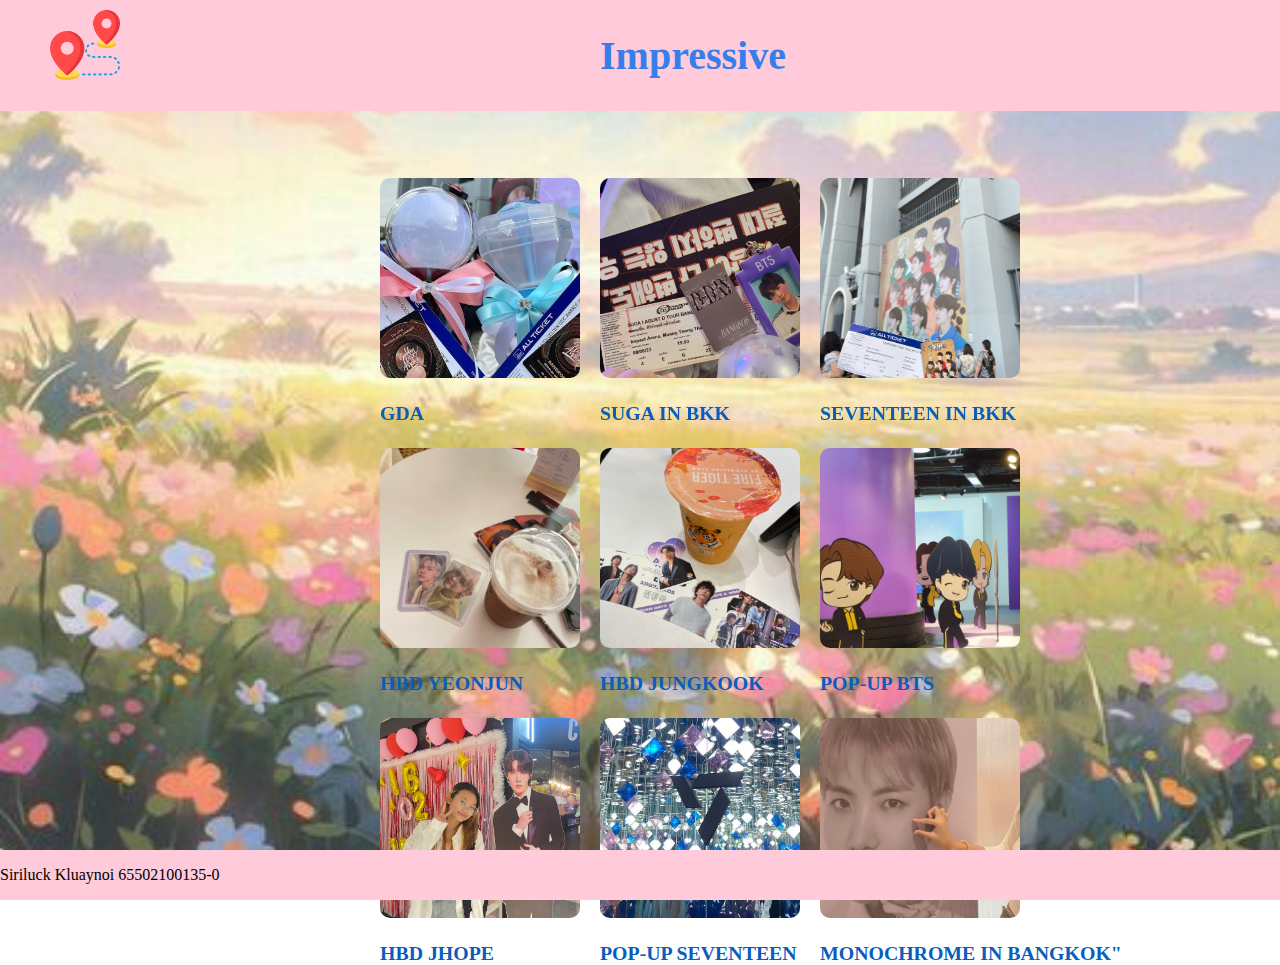
<file: index.html>
<!DOCTYPE html>
<html lang="en">
<head>
    <meta charset="UTF-8">
    <meta name="viewport" content="width=<device-width>, initial-scale=1.0">
    <title>impressed</title>
    <link rel="stylesheet" href="./style.css">
    <link rel="preconnect" href="https://fonts.gstatic.com" crossorigin>
    <link href="https://fonts.googleapis.com/css2?family=Lora:ital,wght@0,400..700;1,400..700&display=swap" rel="stylesheet">
    <link rel="icon" href="img/travel.png">

</head>
<header>
    <div class="container">
        <h1 Align="center">
            Impressive </h1>
        </div></header>
<a href="index.html" class="logo" target="_blank">
		<img src="img/destination.png" alt="">
	</a>

<body>
        <div class ="box">
        <div class="box box1"><a href="index1.html"><img src="img/8.jpg" alt="" class="imgbox" /><div class="textpic"><p>GDA</p></div></a></div>
        <div class="box box2"><a href="index2.html"><img src="img/14.jpg" alt="" class="imgbox"/><div class="textpic"><p>SUGA IN BKK</p></div></a></div>
        <div class="box box3"><a href="index3.html"><img src="img/15.jpg" alt="" class="imgbox" /><div class="textpic"><p>SEVENTEEN IN BKK</p></div></a></div>
        <div class="box box4"><a href="index4.html"><img src="img/18.jpg" alt="" class="imgbox"/><div class="textpic"><p>HBD YEONJUN </p></div></a></div>
        <div class="box box5"><a href="index5.html"><img src="img/17.jpg"  alt="" class="imgbox"/><div class="textpic"><p>HBD JUNGKOOK</p></div></a></div>
        <div class="box box6"><a href="index6.html"><img src="img/19.jpg"  alt="" class="imgbox"/><div class="textpic"><p>POP-UP BTS</p></div></a></div>
        <div class="box box7"><a href="index7.html"><img src="img/jh.jpg" alt="" class="imgbox" /><div class="textpic"><p>HBD JHOPE</p></div></a></div>
        <div class="box box8"><a href="index8.html"><img src="img/22.jpg" alt="" class="imgbox"/><div class="textpic"><p>POP-UP SEVENTEEN</p></div></a></div>
        <div class="box box9"><a href="index9.html"><img src="img/20.jpg" alt="" class="imgbox" /><div class="textpic"><p>MONOCHROME IN BANGKOK"</p></div></a></div>
    </div>
    <footer>
        <p>Siriluck Kluaynoi 65502100135-0</p>
        </footer>
</body>
</html>
</file>
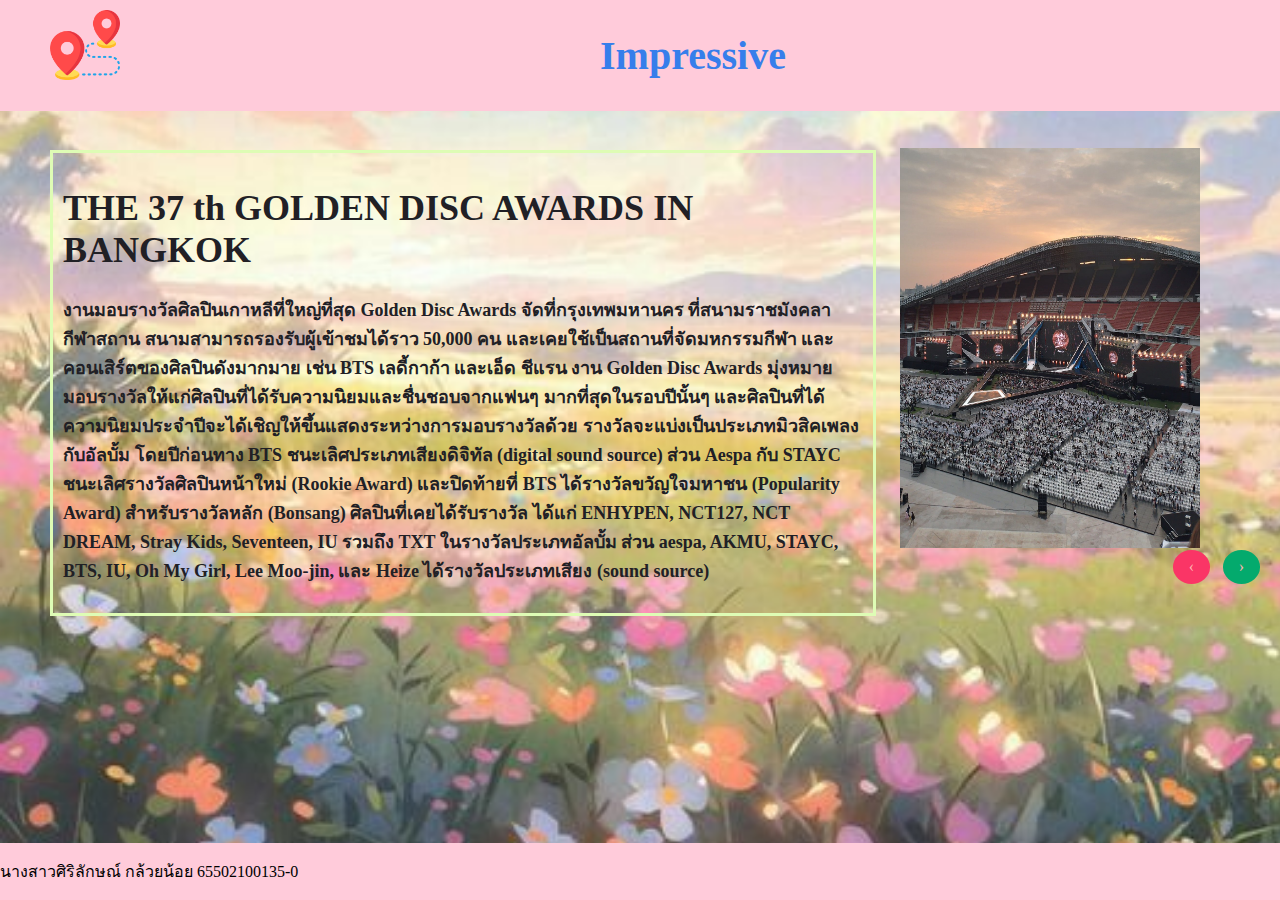
<file: index1.html>
<!DOCTYPE html>
<html lang="en">
<head>
    <meta charset="UTF-8">
    <meta name="viewport" content="width=<device-width>, initial-scale=1.0">
    <title>impressed</title>
    <link rel="stylesheet" href="./style.css">
    <link rel="preconnect" href="https://fonts.gstatic.com" crossorigin>
    <link href="https://fonts.googleapis.com/css2?family=Lora:ital,wght@0,400..700;1,400..700&display=swap" rel="stylesheet">


</head>
<body>
    <body>
        <a href="index.html" class="logo" target="_blank">
            <img src="img/destination.png" alt="">
        </a>
                
        <header>
            <div class="container">
                        <h1 Align="center">
                            Impressive </h1>
                </div>
            </header>
        
                        <div class="text">
                            <h1>THE 37 th GOLDEN DISC AWARDS IN BANGKOK</h1>
                            <p>งานมอบรางวัลศิลปินเกาหลีที่ใหญ่ที่สุด Golden Disc Awards จัดที่กรุงเทพมหานคร ที่สนามราชมังคลากีฬาสถาน 
                                สนามสามารถรองรับผู้เข้าชมได้ราว 50,000 คน และเคยใช้เป็นสถานที่จัดมหกรรมกีฬา และคอนเสิร์ตของศิลปินดังมากมาย เช่น BTS เลดี้กาก้า และเอ็ด ชีแรน 
                                งาน Golden Disc Awards มุ่งหมายมอบรางวัลให้แก่ศิลปินที่ได้รับความนิยมและชื่นชอบจากแฟนๆ มากที่สุดในรอบปีนั้นๆ และศิลปินที่ได้ความนิยมประจำปีจะได้เชิญให้ขึ้นแสดงระหว่างการมอบรางวัลด้วย 
                                รางวัลจะแบ่งเป็นประเภทมิวสิคเพลงกับอัลบั้ม โดยปีก่อนทาง BTS ชนะเลิศประเภทเสียงดิจิทัล (digital sound source) ส่วน Aespa กับ STAYC ชนะเลิศรางวัลศิลปินหน้าใหม่ (Rookie Award) และปิดท้ายที่ BTS ได้รางวัลขวัญใจมหาชน (Popularity Award)
                                สำหรับรางวัลหลัก (Bonsang) ศิลปินที่เคยได้รับรางวัล ได้แก่ ENHYPEN, NCT127, NCT DREAM, Stray Kids, Seventeen, IU รวมถึง TXT 
                                ในรางวัลประเภทอัลบั้ม ส่วน aespa, AKMU, STAYC, BTS, IU, Oh My Girl, Lee Moo-jin, และ Heize ได้รางวัลประเภทเสียง (sound source)</p>
                        </div>
                        <div class="image">
                            <p Align="right"><img src="img/gda.jpg" alt="Description of the image" height="400" width="300"></p>
                        </div>
                    </div>
                
                    <a href="index.html" class="previous round">&#8249;</a>
                    <a href="index2.html" class="next round">&#8250;</a>
                   <footer>

                    <p>นางสาวศิริลักษณ์ กล้วยน้อย 65502100135-0</p>
                    </footer>

                    
            </body>
            </html>
</file>
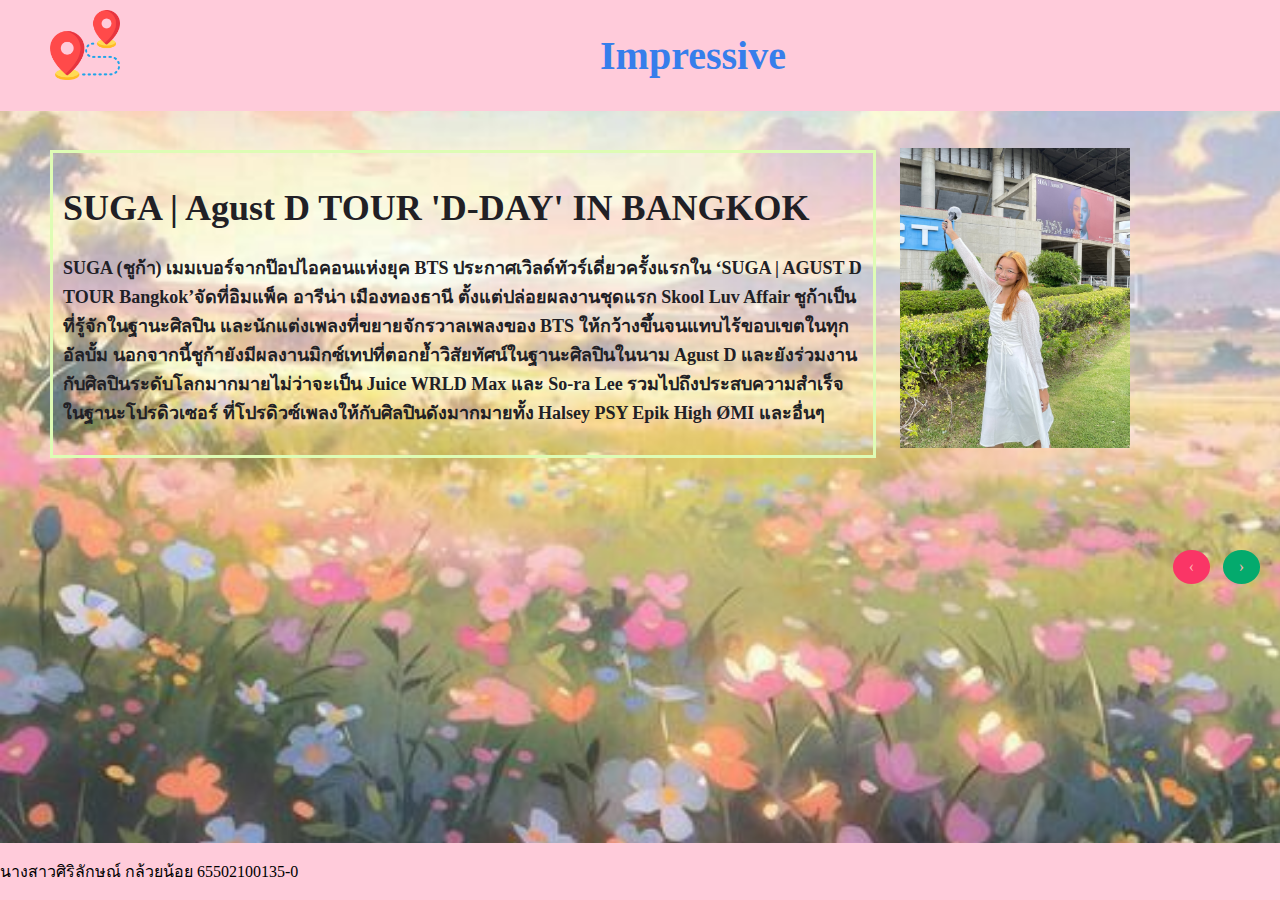
<file: index2.html>
<!DOCTYPE html>
<html lang="en">
<head>
    <meta charset="UTF-8">
    <meta name="viewport" content="width=<device-width>, initial-scale=1.0">
    <title>impressed</title>
    <link rel="stylesheet" href="./style.css">
    <link rel="preconnect" href="https://fonts.gstatic.com" crossorigin>
    <link href="https://fonts.googleapis.com/css2?family=Lora:ital,wght@0,400..700;1,400..700&display=swap" rel="stylesheet">


</head>
<body>
    <a href="index.html" class="logo" target="_blank">
		<img src="img/destination.png" alt="">
	</a>
    <header>
        <div class="container">
                    <h1 Align="center">
                        Impressive </h1>
            </div>
        </header>
            <div class="text">
                <h1>SUGA | Agust D TOUR 'D-DAY' IN BANGKOK</h1>
                <p>SUGA (ชูก้า) เมมเบอร์จากป๊อปไอคอนแห่งยุค BTS ประกาศเวิลด์ทัวร์เดี่ยวครั้งแรกใน ‘SUGA | AGUST D TOUR Bangkok’จัดที่อิมแพ็ค อารีน่า เมืองทองธานี
            ตั้งแต่ปล่อยผลงานชุดแรก Skool Luv Affair ชูก้าเป็นที่รู้จักในฐานะศิลปิน และนักแต่งเพลงที่ขยายจักรวาลเพลงของ BTS ให้กว้างขึ้นจนแทบไร้ขอบเขตในทุกอัลบั้ม 
            นอกจากนี้ชูก้ายังมีผลงานมิกซ์เทปที่ตอกย้ำวิสัยทัศน์ในฐานะศิลปินในนาม Agust D และยังร่วมงานกับศิลปินระดับโลกมากมายไม่ว่าจะเป็น Juice WRLD Max และ So-ra Lee รวมไปถึงประสบความสำเร็จในฐานะโปรดิวเซอร์ 
            ที่โปรดิวซ์เพลงให้กับศิลปินดังมากมายทั้ง Halsey PSY Epik High ØMI และอื่นๆ</p>
            </div>
            <div class="image">
                <p Align="right"><img src="img/suga.jpg" alt="Description of the image" height="300" width="230"></p>
            </div>
        </div>
    
    <a href="index1.html" class="previous round">&#8249;</a>
    <a href="index3.html" class="next round">&#8250;</a>
   <footer>

    <p>นางสาวศิริลักษณ์ กล้วยน้อย 65502100135-0</p>
    </footer>

    
</body>
</html>
</file>
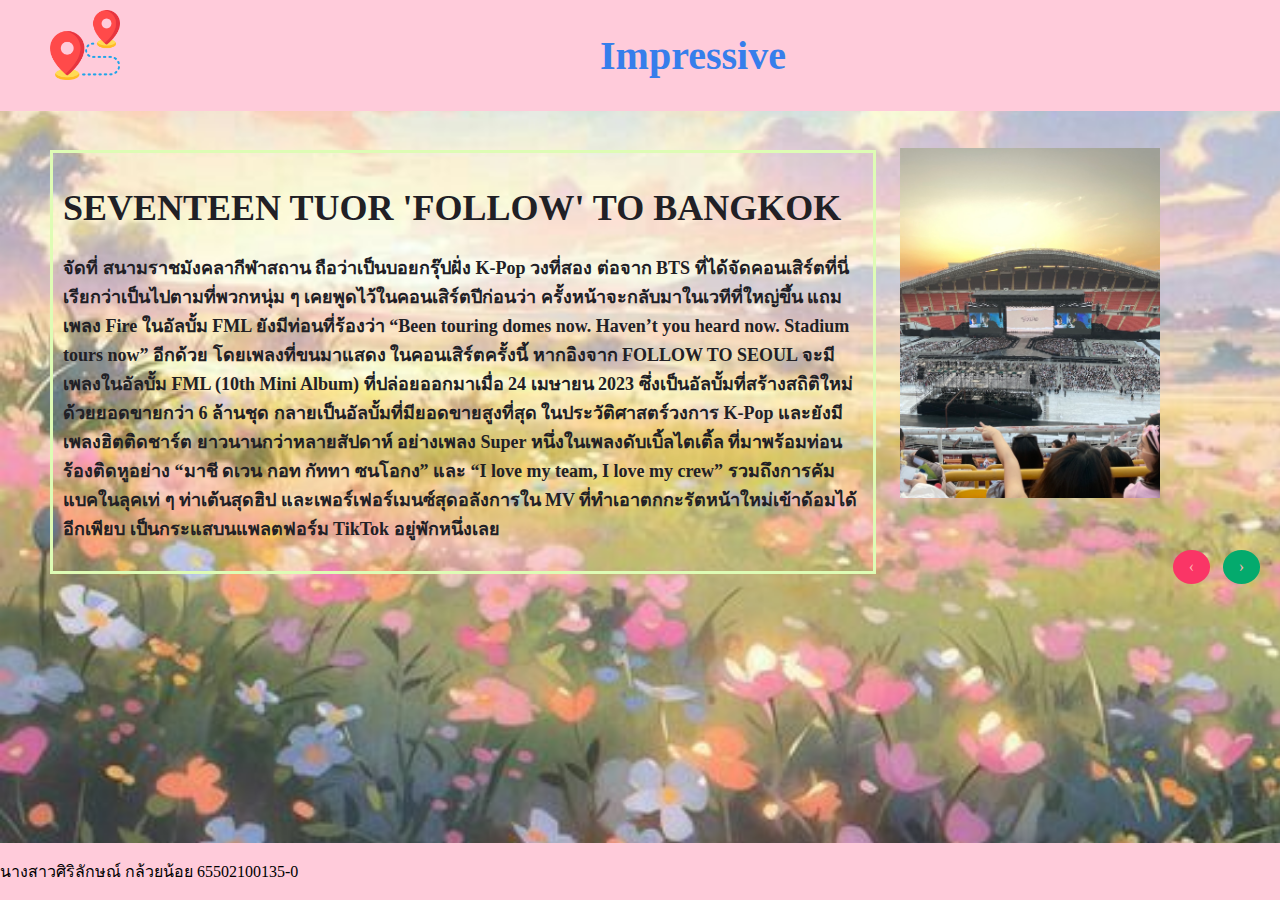
<file: index3.html>
<!DOCTYPE html>
<html lang="en">
<head>
    <meta charset="UTF-8">
    <meta name="viewport" content="width=<device-width>, initial-scale=1.0">
    <title>impressed</title>
    <link rel="stylesheet" href="./style.css">
    <link rel="preconnect" href="https://fonts.gstatic.com" crossorigin>
    <link href="https://fonts.googleapis.com/css2?family=Lora:ital,wght@0,400..700;1,400..700&display=swap" rel="stylesheet">


</head>
<body>
    <a href="index.html" class="logo" target="_blank">
		<img src="img/destination.png" alt="">
	</a>
    <header>
        <div class="container">
                    <h1 Align="center">
                        Impressive </h1>
            </div>
        </header>
            <div class="text">
                <h1> SEVENTEEN TUOR 'FOLLOW' TO BANGKOK
                </h1>
                <p>จัดที่ สนามราชมังคลากีฬาสถาน ถือว่าเป็นบอยกรุ๊ปฝั่ง K-Pop วงที่สอง ต่อจาก BTS ที่ได้จัดคอนเสิร์ตที่นี่ เรียกว่าเป็นไปตามที่พวกหนุ่ม ๆ เคยพูดไว้ในคอนเสิร์ตปีก่อนว่า ครั้งหน้าจะกลับมาในเวทีที่ใหญ่ขึ้น แถมเพลง Fire ในอัลบั้ม FML ยังมีท่อนที่ร้องว่า 
                    “Been touring domes now. Haven’t you heard now. Stadium tours now” อีกด้วย โดยเพลงที่ขนมาแสดง ในคอนเสิร์ตครั้งนี้ หากอิงจาก FOLLOW TO SEOUL จะมีเพลงในอัลบั้ม FML (10th Mini Album) ที่ปล่อยออกมาเมื่อ 24 เมษายน 2023 ซึ่งเป็นอัลบั้มที่สร้างสถิติใหม่ 
                    ด้วยยอดขายกว่า 6 ล้านชุด กลายเป็นอัลบั้มที่มียอดขายสูงที่สุด ในประวัติศาสตร์วงการ K-Pop และยังมีเพลงฮิตติดชาร์ต ยาวนานกว่าหลายสัปดาห์ อย่างเพลง Super หนึ่งในเพลงดับเบิ้ลไตเติ้ล ที่มาพร้อมท่อนร้องติดหูอย่าง “มาชี ดเวน กอท กัททา ซนโอกง” และ “I love my team, I love my crew” รวมถึงการคัมแบคในลุคเท่ ๆ ท่าเต้นสุดฮิป 
                    และเพอร์เฟอร์เมนซ์สุดอลังการใน MV ที่ทำเอาตกกะรัตหน้าใหม่เข้าด้อมได้อีกเพียบ เป็นกระแสบนแพลตฟอร์ม TikTok อยู่พักหนึ่งเลย </p>
            </div>
            <div class="image">
                <p Align="right"><img src="img/svt.jpg" alt="Description of the image" height="350" width="260"></p>
            </div>
        </div>
    
    <a href="index2.html" class="previous round">&#8249;</a>
    <a href="index4.html" class="next round">&#8250;</a>
   <footer>

    <p>นางสาวศิริลักษณ์ กล้วยน้อย 65502100135-0</p>
    </footer>

    
</body>
</html>
</file>
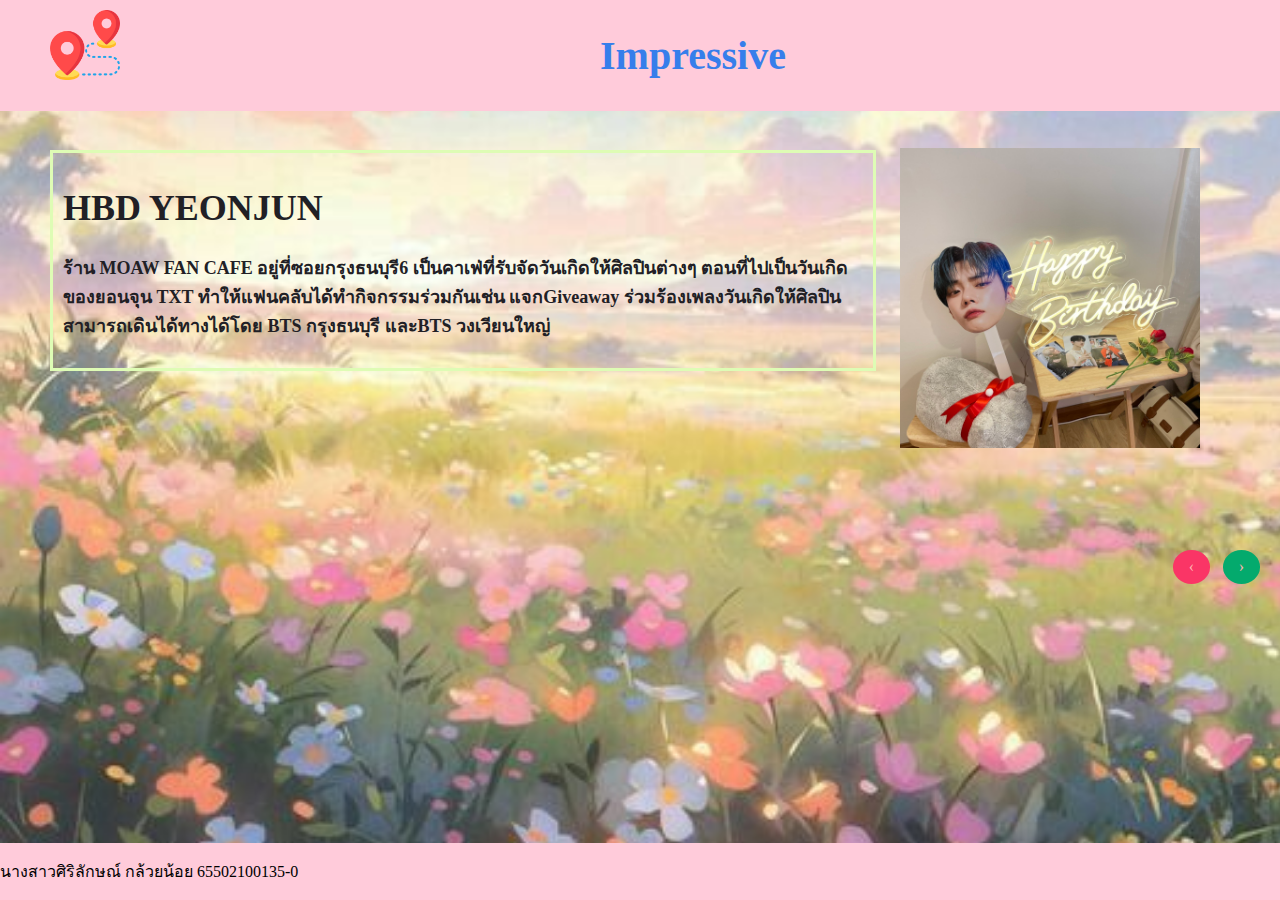
<file: index4.html>
<!DOCTYPE html>
<html lang="en">
<head>
    <meta charset="UTF-8">
    <meta name="viewport" content="width=<device-width>, initial-scale=1.0">
    <title>impressed</title>
    <link rel="stylesheet" href="./style.css">
    <link rel="preconnect" href="https://fonts.gstatic.com" crossorigin>
    <link href="https://fonts.googleapis.com/css2?family=Lora:ital,wght@0,400..700;1,400..700&display=swap" rel="stylesheet">


</head>
<body>
    <a href="index.html" class="logo" target="_blank">
		<img src="img/destination.png" alt="">
	</a>

    <header>
        <div class="container">
                    <h1 Align="center">
                        Impressive </h1>
            </div>
        </header>
            <div class="text">
                <h1> HBD YEONJUN</h1>
                <p>ร้าน MOAW FAN CAFE อยู่ที่ซอยกรุงธนบุรี6 เป็นคาเฟ่ที่รับจัดวันเกิดให้ศิลปินต่างๆ ตอนที่ไปเป็นวันเกิดของยอนจุน TXT ทำให้แฟนคลับได้ทำกิจกรรมร่วมกันเช่น แจกGiveaway ร่วมร้องเพลงวันเกิดให้ศิลปิน
                    สามารถเดินได้ทางได้โดย BTS กรุงธนบุรี และBTS วงเวียนใหญ่</p>
            </div>
            <div class="image">
                <p Align="right"><img src="img/yj.jpg" alt="Description of the image" height="300" width="300"></p>
            </div>
        </div>
    
    <a href="index3.html" class="previous round">&#8249;</a>
    <a href="index5.html" class="next round">&#8250;</a>
   <footer>

    <p>นางสาวศิริลักษณ์ กล้วยน้อย 65502100135-0</p>
    </footer>

    
</body>
</html>
</file>
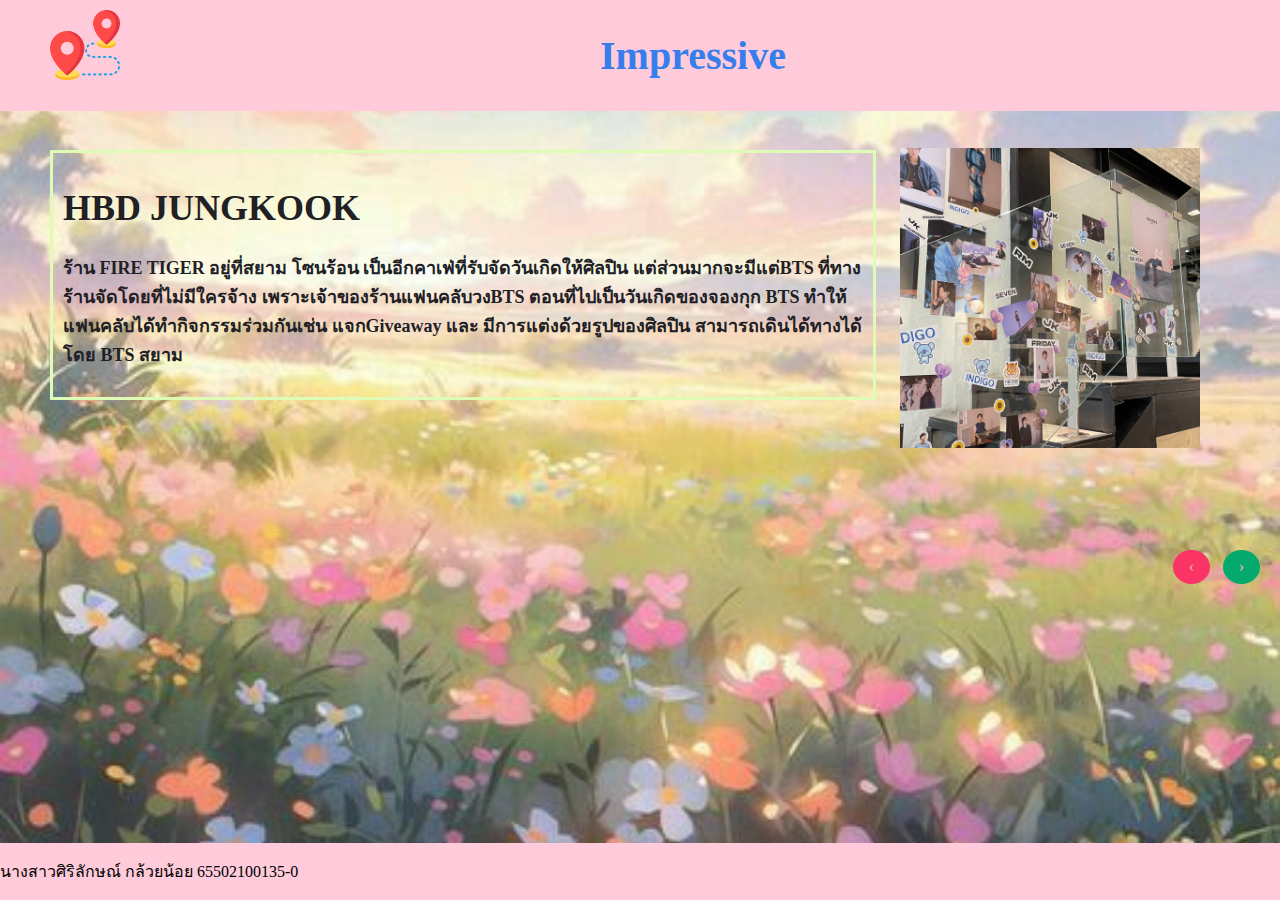
<file: index5.html>
<!DOCTYPE html>
<html lang="en">
<head>
    <meta charset="UTF-8">
    <meta name="viewport" content="width=<device-width>, initial-scale=1.0">
    <title>impressed</title>
    <link rel="stylesheet" href="./style.css">
    <link rel="preconnect" href="https://fonts.gstatic.com" crossorigin>
    <link href="https://fonts.googleapis.com/css2?family=Lora:ital,wght@0,400..700;1,400..700&display=swap" rel="stylesheet">


</head>
<body>
    <a href="index.html" class="logo" target="_blank">
		<img src="img/destination.png" alt="">
	</a>

    <header>
        <div class="container">
                    <h1 Align="center">
                        Impressive </h1>
            </div>
        </header>
            <div class="text">
                <h1> HBD JUNGKOOK</h1>
                <p>ร้าน FIRE TIGER อยู่ที่สยาม โซนร้อน เป็นอีกคาเฟ่ที่รับจัดวันเกิดให้ศิลปิน แต่ส่วนมากจะมีแต่BTS ที่ทางร้านจัดโดยที่ไม่มีใครจ้าง
                    เพราะเจ้าของร้านแฟนคลับวงBTS ตอนที่ไปเป็นวันเกิดของจองกุก BTS ทำให้แฟนคลับได้ทำกิจกรรมร่วมกันเช่น แจกGiveaway 
                    และ มีการแต่งด้วยรูปของศิลปิน สามารถเดินได้ทางได้โดย BTS สยาม </p>
            </div>
            <div class="image">
                <p Align="right"><img src="img/jk.jpg" alt="Description of the image" height="300" width="300"></p>
            </div>
        </div>
    
    <a href="index4.html" class="previous round">&#8249;</a>
    <a href="index6.html" class="next round">&#8250;</a>
   <footer>

    <p>นางสาวศิริลักษณ์ กล้วยน้อย 65502100135-0</p>
    </footer>

    
</body>
</html>
</file>
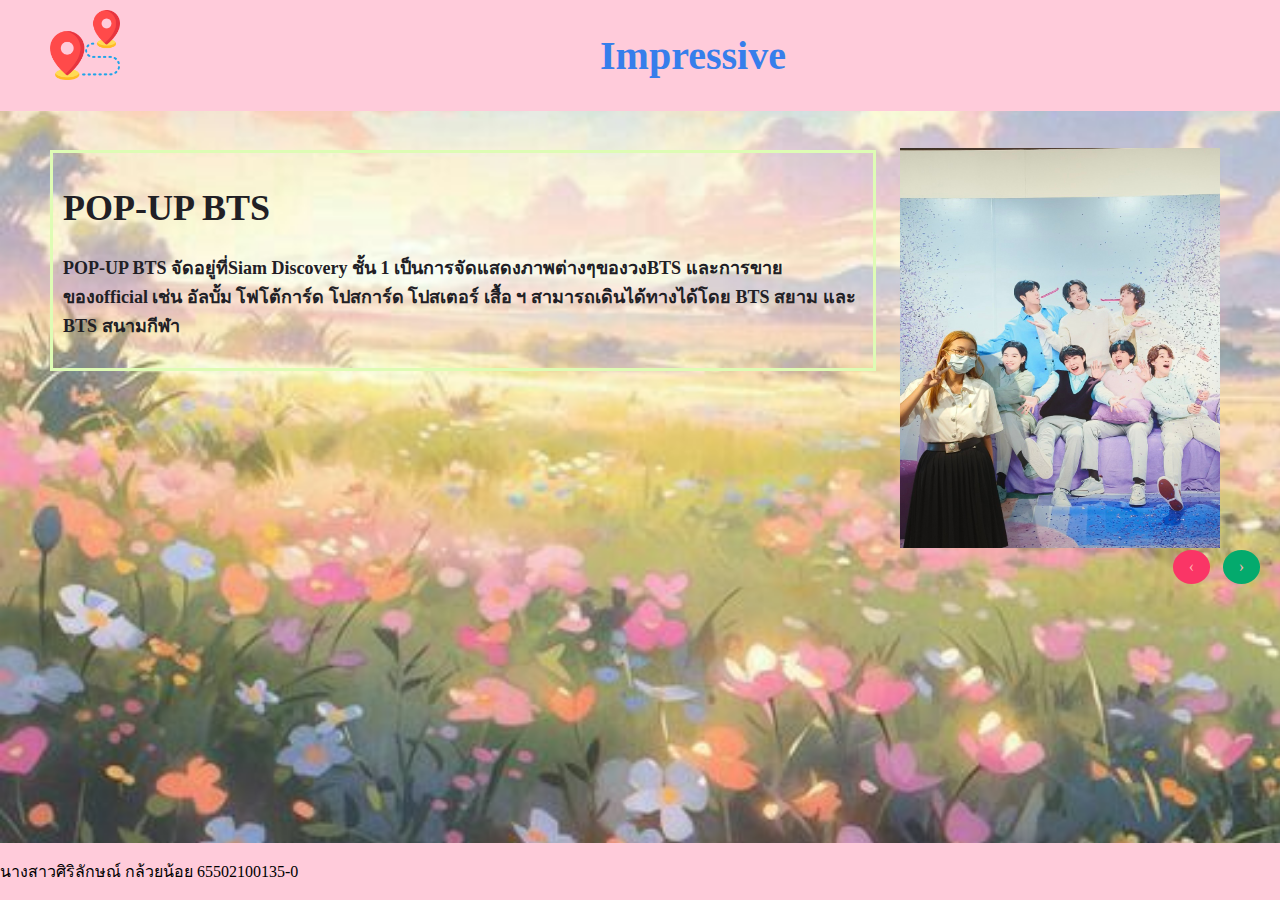
<file: index6.html>
<!DOCTYPE html>
<html lang="en">
<head>
    <meta charset="UTF-8">
    <meta name="viewport" content="width=<device-width>, initial-scale=1.0">
    <title>impressed</title>
    <link rel="stylesheet" href="./style.css">
    <link rel="preconnect" href="https://fonts.gstatic.com" crossorigin>
    <link href="https://fonts.googleapis.com/css2?family=Lora:ital,wght@0,400..700;1,400..700&display=swap" rel="stylesheet">


</head>
<body>
    <a href="index.html" class="logo" target="_blank">
		<img src="img/destination.png" alt="">
	</a>

    <header>
        <div class="container">
                    <h1 Align="center">
                        Impressive </h1>
            </div>
        </header>
            <div class="text">
                <h1> POP-UP BTS </h1>
                <p>POP-UP BTS จัดอยู่ที่Siam Discovery ชั้น 1  เป็นการจัดแสดงภาพต่างๆของวงBTS และการขายของofficial เช่น อัลบั้ม โฟโต้การ์ด 
                    โปสการ์ด โปสเตอร์ เสื้อ ฯ สามารถเดินได้ทางได้โดย BTS สยาม และ BTS สนามกีฬา
                </p>
            </div>
            <div class="image">
                <p Align="right"><img src="img/popbts.jpg" alt="Description of the image" height="400" width="320"></p>
            </div>
        </div>
    
    <a href="index5.html" class="previous round">&#8249;</a>
    <a href="index7.html" class="next round">&#8250;</a>
   <footer>

    <p>นางสาวศิริลักษณ์ กล้วยน้อย 65502100135-0</p>
    </footer>

    
</body>
</html>
</file>
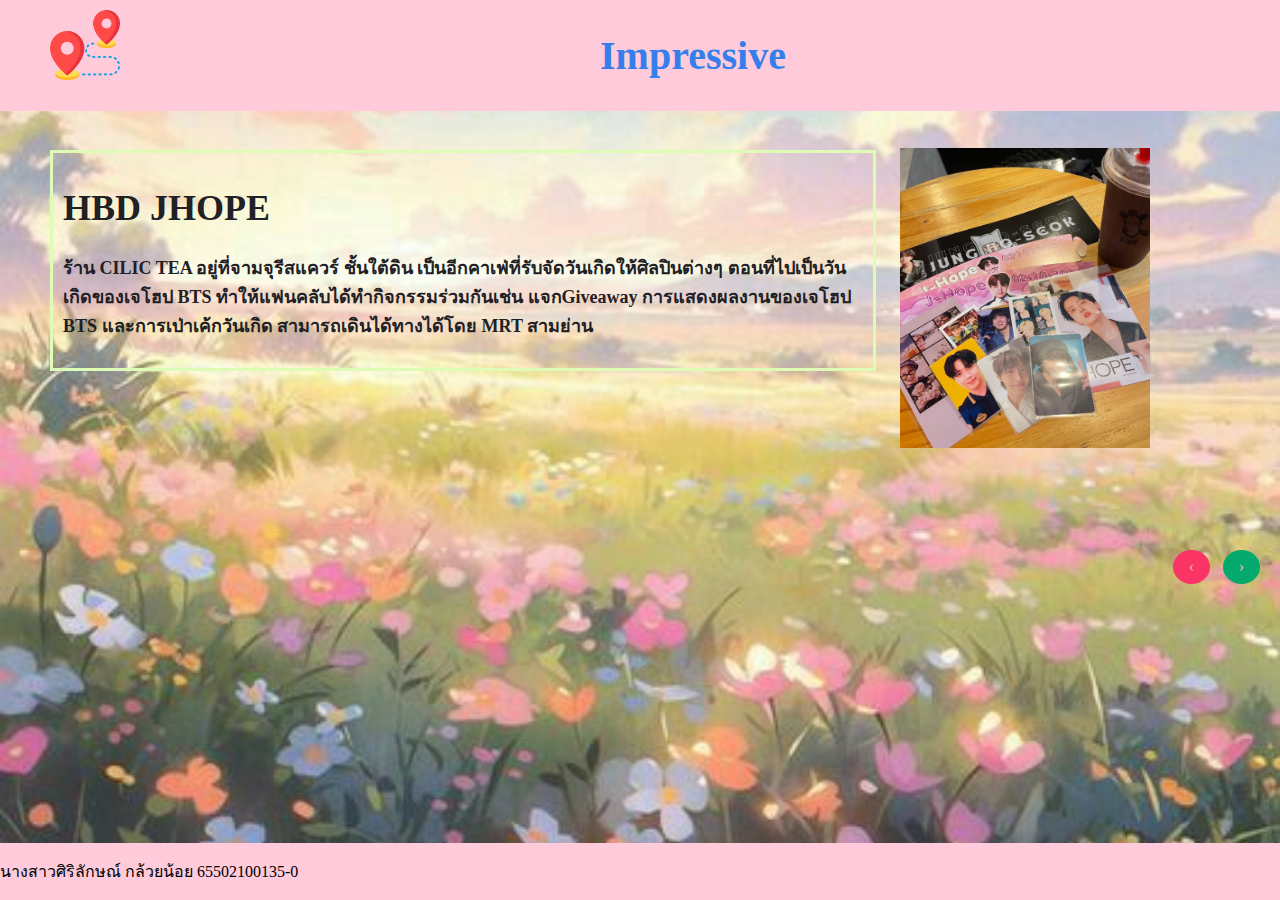
<file: index7.html>
<!DOCTYPE html>
<html lang="en">
<head>
    <meta charset="UTF-8">
    <meta name="viewport" content="width=<device-width>, initial-scale=1.0">
    <title>impressed</title>
    <link rel="stylesheet" href="./style.css">
    <link rel="preconnect" href="https://fonts.gstatic.com" crossorigin>
    <link href="https://fonts.googleapis.com/css2?family=Lora:ital,wght@0,400..700;1,400..700&display=swap" rel="stylesheet">


</head>
<body>
    <a href="index.html" class="logo" target="_blank">
		<img src="img/destination.png" alt="">
	</a>

    <header>
        <div class="container">
                    <h1 Align="center">
                        Impressive </h1>
            </div>
        </header>
            <div class="text">
                <h1> HBD JHOPE</h1>
                <p>ร้าน CILIC TEA อยู่ที่จามจุรีสแควร์ ชั้นใต้ดิน เป็นอีกคาเฟ่ที่รับจัดวันเกิดให้ศิลปินต่างๆ ตอนที่ไปเป็นวันเกิดของเจโฮป BTS ทำให้แฟนคลับได้ทำกิจกรรมร่วมกันเช่น แจกGiveaway 
                    การแสดงผลงานของเจโฮป BTS และการเป่าเค้กวันเกิด  สามารถเดินได้ทางได้โดย MRT สามย่าน</p>
            </div>
            <div class="image">
                <p Align="right"><img src="img/21.jpg" alt="Description of the image" height="300" width="250"></p>
            </div>
        </div>
    
    <a href="index6.html" class="previous round">&#8249;</a>
    <a href="index8.html" class="next round">&#8250;</a>
   <footer>

    <p>นางสาวศิริลักษณ์ กล้วยน้อย 65502100135-0</p>
    </footer>

    
</body>
</html>
</file>
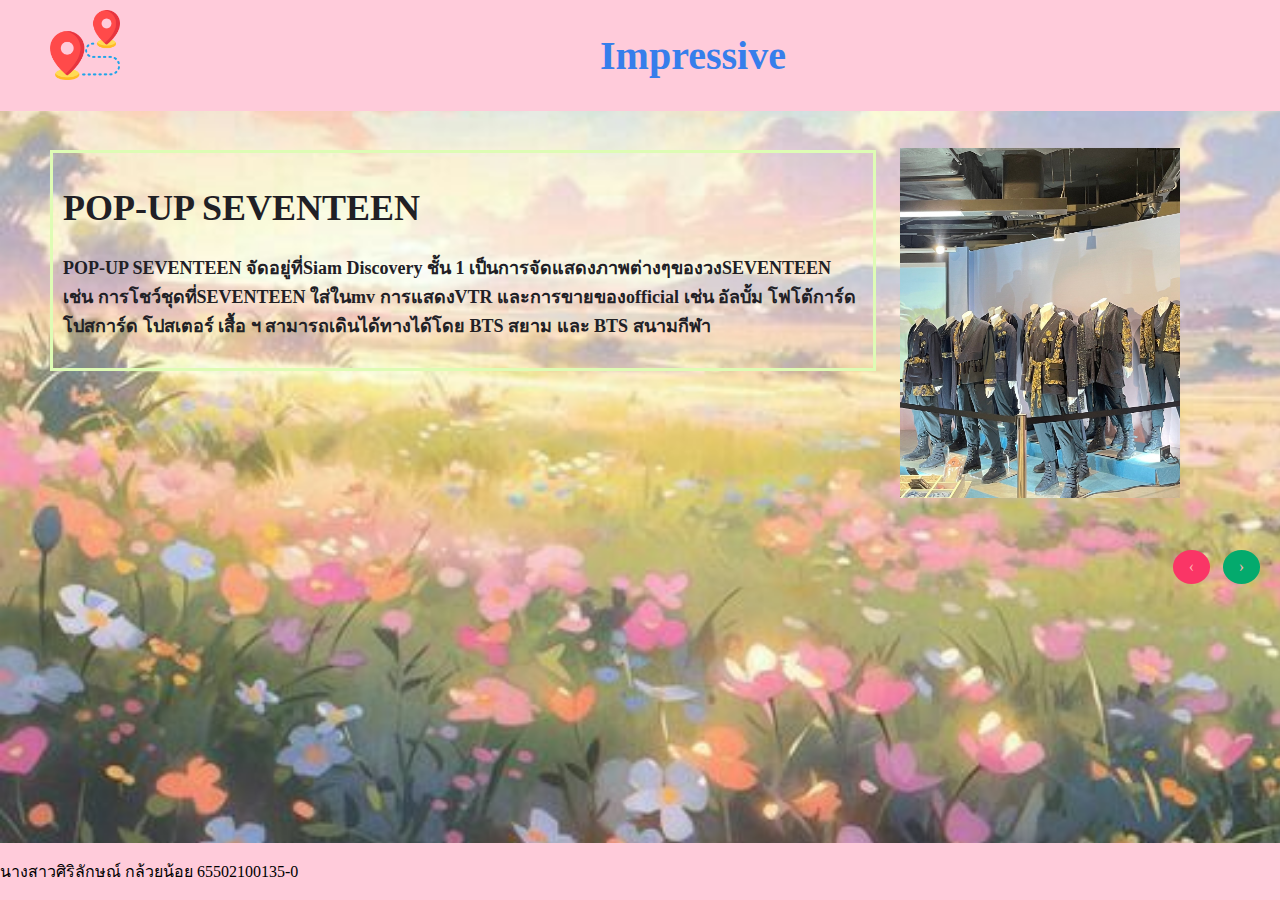
<file: index8.html>
<!DOCTYPE html>
<html lang="en">
<head>
    <meta charset="UTF-8">
    <meta name="viewport" content="width=<device-width>, initial-scale=1.0">
    <title>impressed</title>
    <link rel="stylesheet" href="./style.css">
    <link rel="preconnect" href="https://fonts.gstatic.com" crossorigin>
    <link href="https://fonts.googleapis.com/css2?family=Lora:ital,wght@0,400..700;1,400..700&display=swap" rel="stylesheet">


</head>
<body>
    <a href="index.html" class="logo" target="_blank">
		<img src="img/destination.png" alt="">
	</a>
    <header>
        <div class="container">
                    <h1 Align="center">
                        Impressive </h1>
            </div>
        </header>
            <div class="text">
                <h1> POP-UP SEVENTEEN</h1>
                <p>POP-UP SEVENTEEN จัดอยู่ที่Siam Discovery ชั้น 1  เป็นการจัดแสดงภาพต่างๆของวงSEVENTEEN เช่น การโชว์ชุดที่SEVENTEEN ใส่ในmv การแสดงVTR 
                    และการขายของofficial เช่น อัลบั้ม โฟโต้การ์ด 
                    โปสการ์ด โปสเตอร์ เสื้อ ฯ สามารถเดินได้ทางได้โดย BTS สยาม และ BTS สนามกีฬา</p>
            </div>
            <div class="image">
                <p Align="right"><img src="img/popsvt.jpg" alt="Description of the image" height="350" width="280"></p>
            </div>
        </div>
    
    <a href="index7.html" class="previous round">&#8249;</a>
    <a href="index9.html" class="next round">&#8250;</a>
   <footer>

    <p>นางสาวศิริลักษณ์ กล้วยน้อย 65502100135-0</p>
    </footer>

    
</body>
</html>
</file>
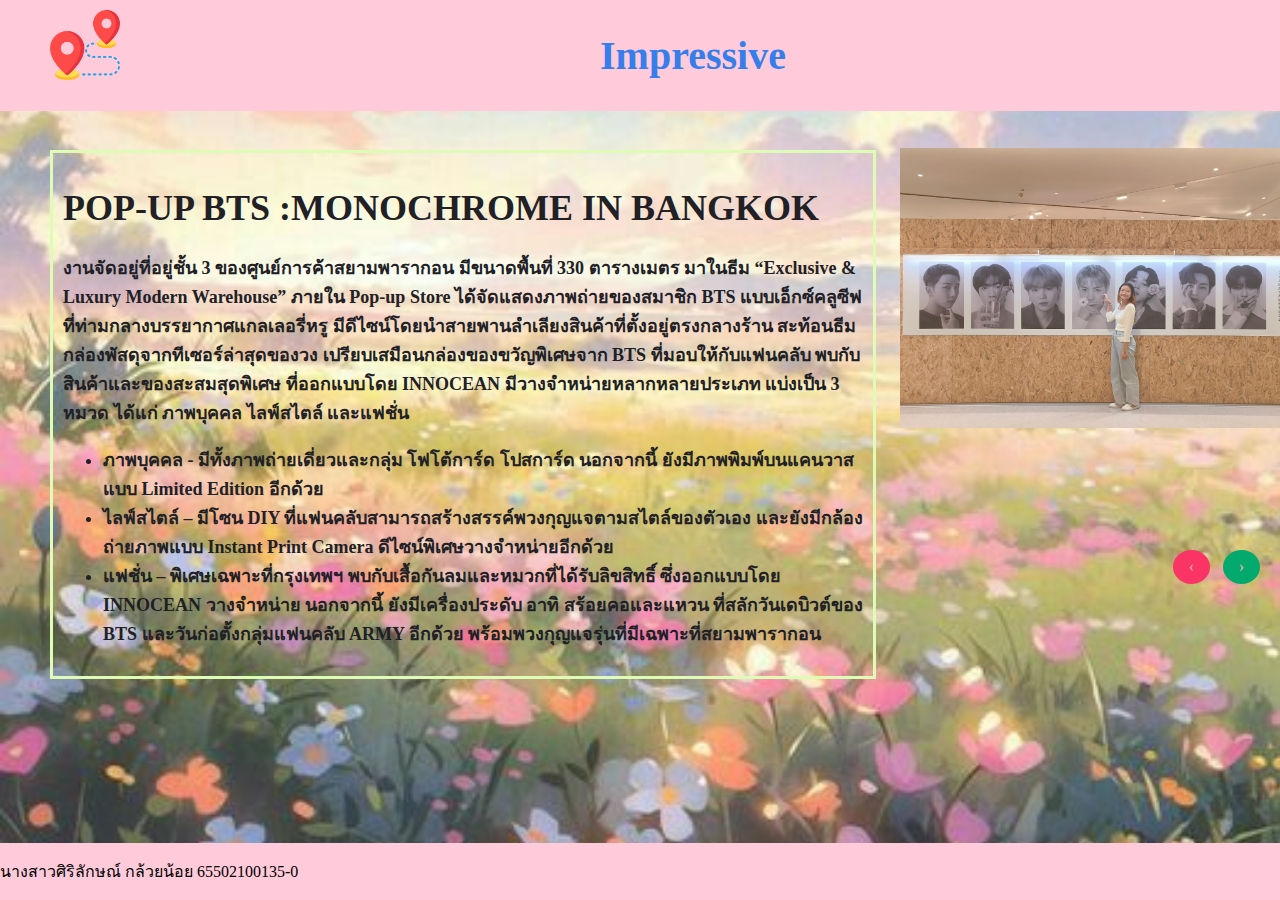
<file: index9.html>
<!DOCTYPE html>
<html lang="en">
<head>
    <meta charset="UTF-8">
    <meta name="viewport" content="width=<device-width>, initial-scale=1.0">
    <title>impressed</title>
    <link rel="stylesheet" href="./style.css">
    <link rel="preconnect" href="https://fonts.gstatic.com" crossorigin>
    <link href="https://fonts.googleapis.com/css2?family=Lora:ital,wght@0,400..700;1,400..700&display=swap" rel="stylesheet">


</head>
<body>
    <a href="index.html" class="logo" target="_blank">
		<img src="img/destination.png" alt="">
	</a>
    <header>
        <div class="container">
                    <h1 Align="center">
                        Impressive </h1>
            </div>
        </header>
            <div class="text">
                <h1> POP-UP BTS :MONOCHROME IN BANGKOK</h1>
                <p>งานจัดอยู่ที่อยู่ชั้น 3 ของศูนย์การค้าสยามพารากอน มีขนาดพื้นที่ 330 ตารางเมตร มาในธีม “Exclusive & Luxury Modern Warehouse” 
                    ภายใน Pop-up Store ได้จัดแสดงภาพถ่ายของสมาชิก BTS แบบเอ็กซ์คลูซีฟที่ท่ามกลางบรรยากาศแกลเลอรี่หรู มีดีไซน์โดยนำสายพานลำเลียงสินค้าที่ตั้งอยู่ตรงกลางร้าน สะท้อนธีมกล่องพัสดุจากทีเซอร์ล่าสุดของวง เปรียบเสมือนกล่องของขวัญพิเศษจาก BTS ที่มอบให้กับแฟนคลับ
พบกับสินค้าและของสะสมสุดพิเศษ ที่ออกแบบโดย INNOCEAN มีวางจำหน่ายหลากหลายประเภท แบ่งเป็น 3 หมวด ได้แก่ ภาพบุคคล ไลฟ์สไตล์ และแฟชั่น
<ul>
<li>ภาพบุคคล - มีทั้งภาพถ่ายเดี่ยวและกลุ่ม โฟโต้การ์ด โปสการ์ด นอกจากนี้ ยังมีภาพพิมพ์บนแคนวาสแบบ Limited Edition อีกด้วย</li>
<li>ไลฟ์สไตล์ – มีโซน DIY ที่แฟนคลับสามารถสร้างสรรค์พวงกุญแจตามสไตล์ของตัวเอง และยังมีกล้องถ่ายภาพแบบ Instant Print Camera ดีไซน์พิเศษวางจำหน่ายอีกด้วย</li>
<li>แฟชั่น – พิเศษเฉพาะที่กรุงเทพฯ พบกับเสื้อกันลมและหมวกที่ได้รับลิขสิทธิ์ ซึ่งออกแบบโดย INNOCEAN วางจำหน่าย นอกจากนี้ ยังมีเครื่องประดับ อาทิ สร้อยคอและแหวน ที่สลักวันเดบิวต์ของ BTS และวันก่อตั้งกลุ่มแฟนคลับ ARMY อีกด้วย พร้อมพวงกุญแจรุ่นที่มีเฉพาะที่สยามพารากอน</li>
</p>
</ul>
        </div>
            <div class="image">
                <p Align="right"><img src="img/mnt.jpg" alt="Description of the image" height="280" width="400" ></p>
            </div>
        </div>
    
    <a href="index8.html" class="previous round">&#8249;</a>
    <a href="index.html" class="next round">&#8250;</a>
   <footer>

    <p>นางสาวศิริลักษณ์ กล้วยน้อย 65502100135-0</p>
    </footer>

    
</body>
</html>
</file>
<file: style.css>
body {
    background-image: url("img/7.jpg"); 
    background-repeat: no-repeat;
    background-size: cover;
    background-attachment: fixed; 
  }
  header{
    position: absolute;
    background-color: rgb(255, 203, 218);
    text-align: center;
    position: fixed;
    width: 100%;
    left: 0;
    top: 0;
  }
  .logo {
	position: absolute;
	top: 10px;
	left: 50px;
	display: block;
	z-index: 11;
	transition: all 250ms linear;
    padding: 0px;
}
.logo img {
	height: 70px;
	width: auto;
	display: block;
}

h2{
    color: #1d0ac2;
    text-decoration: none;
    font-size: 16px;
    padding: 7px 50px;
    font-weight: 700;
    transition: 0.5s;
    text-align: left;
    display: flex;
    align-items: center;
    }

  

  footer{
    background-color: rgb(255, 203, 218);
    color: rgb(0, 0, 0);
    position: fixed;
    left: 0;
    bottom: 0;
    text-align: left;
    width: 100%;
  }


.container{
    display: grid;
    grid-template-rows: repeat(3,150px);
    grid-template-columns: repeat(4, 150px);
    grid-gap: 1em ;
    padding: 50px;
    color: #367eeb;
  text-decoration: none;
  font-size: 20px;
  padding: 5px 600px;
  display: inline-flex;
  font-weight: 700;
  transition: 0.5s;
  text-align: center;
 }
  .boxcap{
    display: flex;
    width: 700px;
    height: 30px;
    color: black;
    border: 1px solid black;
    position: fixed;
    top: 330px;
    margin-left: 600px;
    align-items: center;
}
   .box{
    width: 200px;
    height: 200px;
    display: flex;
    justify-content: center;
    align-items: center;
    border-radius: 10px;
    color: var(--cir-light);
    font-weight: 700;
    font-size: 1.24rem;
    
   }
   
    .box1{
      position: absolute;
      top: 180px;
      left: 380px;
    
    }
    
    .box2{
        position: absolute;
    top: 180px;
    left: 600px;
    }

    .box3{
        
        position: absolute;
    top: 180px;
   left: 820px ;
    }
    
    .box4{
       
        position: absolute;
    top: 450px;
    left: 380px ;
    
  }
    .box5{
        
        position: absolute;
    top: 450px;
    left: 600px ;
    }

    .box6{
       
        position: absolute;
    top: 450px;
    left: 820px ;
    }

    .box7{
        
        position: absolute;
    top: 720px;
    left: 380px ;
    }

    .box8{
       
        position: absolute;
    top: 720px;
    left: 600px ;
    }

    .box9{
        position: absolute;
        top: 720px;
        left: 820px ;
        
    }

    .text{
        color: #212025;
    font-size: 18px;
    padding: 50px 400px;
    font-weight: 700;
    text-align: left;
    margin-right: 10px;
    position: absolute;  
    top: 150px;
    left: 50px;   
   width: 800px;  
   border: 3px solid #defcb5;  
   padding: 10px;   
    }
    .image{
    width:  100px;
    position: absolute;
    max-width: 100px;
    height: auto;
    position: absolute;
        top: 132px;
        left: 900px ;
    
    }
    .textpic{

      position: absolute;
      color: rgb(9, 93, 189);
      width: 200%;
      height: 40px;
      
      
  }
    a {
        text-decoration: none;
        display: inline-block;
        padding: 8px 16px;
      }
      
      a:hover {
        background-color: #ddd;
        color: black;
      }
      
      .previous {
        background-color: #fa3566;
        color: rgb(255, 178, 178);
        position: absolute;
        top: 550px;
        right: 70px ;
      }
      
      .next {
        background-color: #04AA6D;
        color:  rgb(255, 178, 178);
        position: absolute;
        top: 550px;
        right: 20px ;
      }
      
      .round {
        border-radius: 50%;
      }
      .imgbox{
        width: 200px;
        height: 200px;
        border-radius: 10px;
        object-fit: cover;
        overflow: hidden;
    }
</file>
